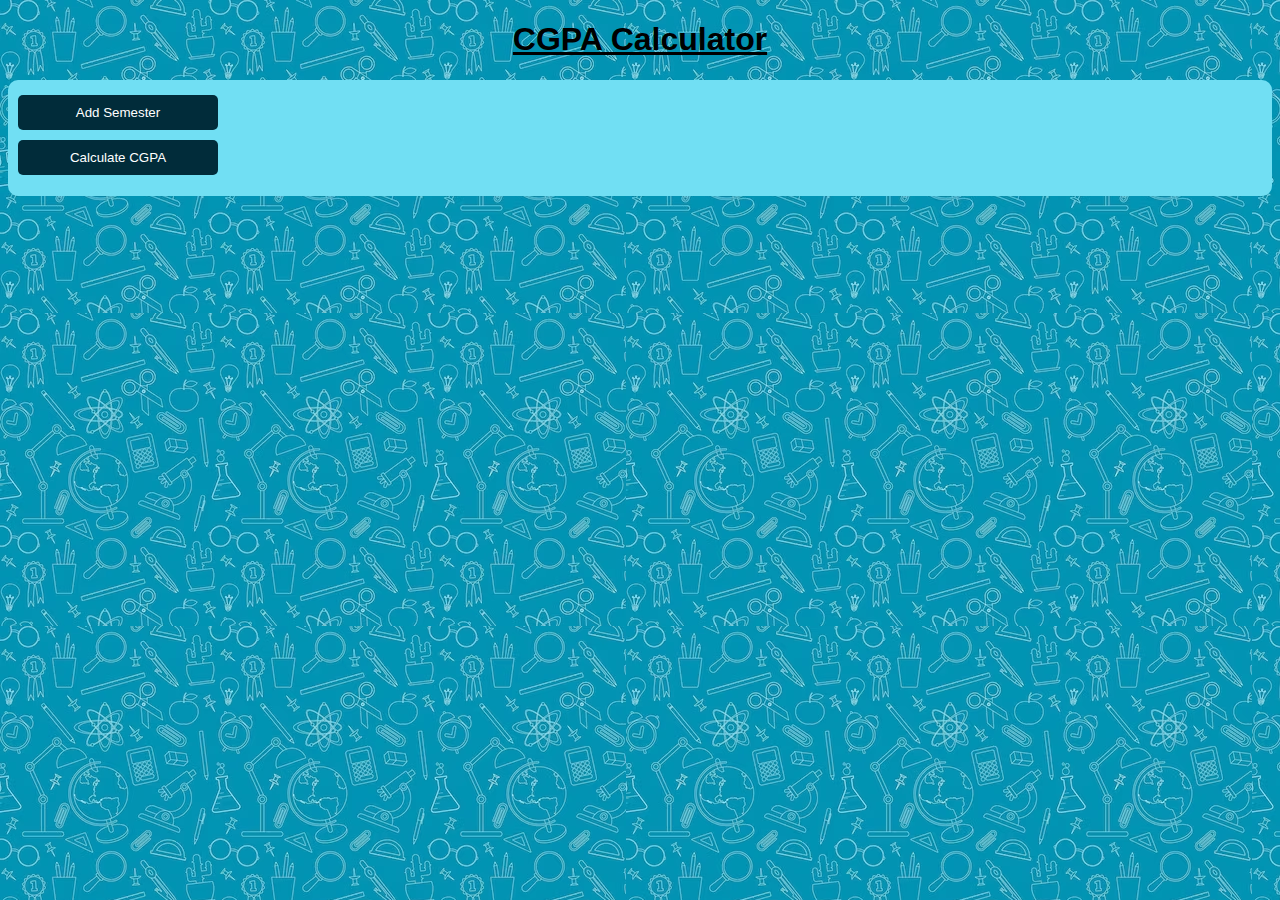
<file: index.html>
<!DOCTYPE html>
<html lang="en">
	<head>
		<meta charset="UTF-8" />
		<meta name="viewport" content="width=device-width, initial-scale=1.0" />
		<title>CGPA Calculator</title>
		<link rel="stylesheet" href="stylee.css" />
	</head>
	<body>
		<h1>CGPA Calculator</h1>

		<div id="semesterInputs">
			<button onclick="addSemester()">Add Semester</button>
			<button onclick="calculateCGPA()">Calculate CGPA</button>

			<p id="result"></p>
		</div>

		<script src="scriptt.js"></script>
	</body>
</html>
</file>
<file: stylee.css>
body {
	font-family: Arial, sans-serif;
    background-image: url(background.avif);
}

h1 {
	text-align: center;
	text-decoration: underline;
	font-weight: bold;
}

div {
	margin: 10px 0;
}

button {
	display: block;
	background-color: #012c3a;
	color: white;
	border: none;
	border-radius: 5px;
	cursor: pointer;
}
#semesterInputs{
    	text-align: center;
	background-color: rgb(113, 223, 243);
	border-radius: 10px;
	padding-top: 5px;
	padding-bottom: 5px;
}
#footer {
	position: fixed;
	padding: 10px 10px 0px 10px;
	bottom: 0;
	width: 100%;
	height: 20px;
	background: rgb(113, 223, 243);
	color: black;
	text-align: center;
	font-weight: bold;
}
input,
button {
	padding: 10px;
	margin: 10px;
	width: 200px;
}
</file>
